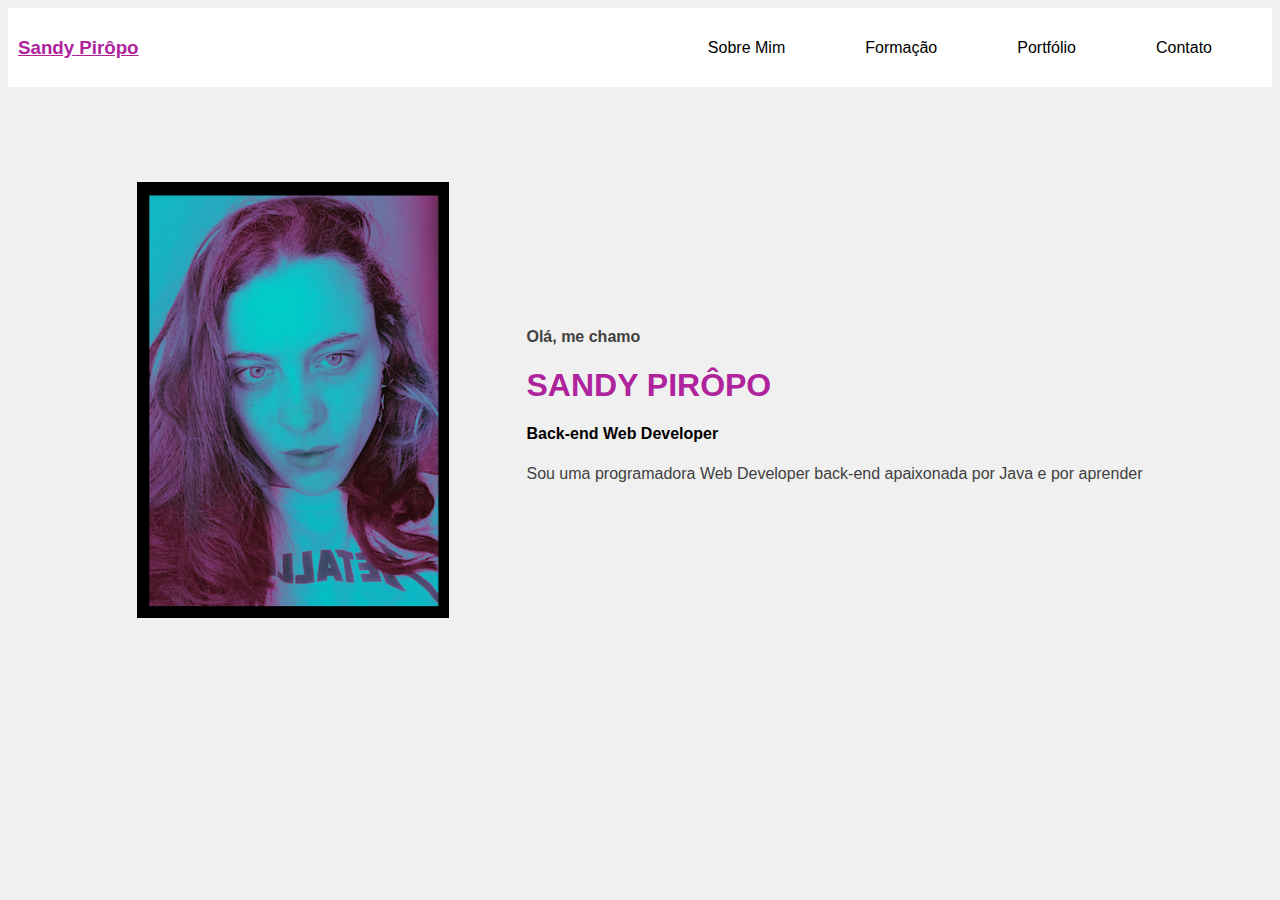
<file: index.html>
<!-- index.html -->

<!DOCTYPE html>
<html>
<head>
    <title>Sandy Piropo</title>
    <link rel="stylesheet" type="text/css" href="styles/style.css">
</head>
<body>
    <div id="menu">
        <div id="titulo-div">
            <a href="" id="titulo"><h3>Sandy Pirôpo</h3></a>
        </div>
        <div id="menu-links">
            <a href="pages/sobre.html">Sobre Mim</a>
            <a href="pages/formacao.html">Formação</a>
            <a href="pages/portfolio.html">Portfólio</a>
            <a href="pages/contato.html">Contato</a>
        </div>
    </div>
    
    <div id="conteudo-container">
        <div id="conteudo">
            <div id="imagem">
                <img src="imagens/imagem.png" alt="Sandy Piropo">
            </div>
            <div id="apresentacao">
                <h4>Olá, me chamo</h4>
                <h1 id="titulo">SANDY PIRÔPO</h1>
                <h4 id="subtitulo">Back-end Web Developer</h4>
                <p>Sou uma programadora Web Developer back-end apaixonada por Java e por aprender</p>
            </div>
        </div>
    </div>
</body>
</html>
</file>
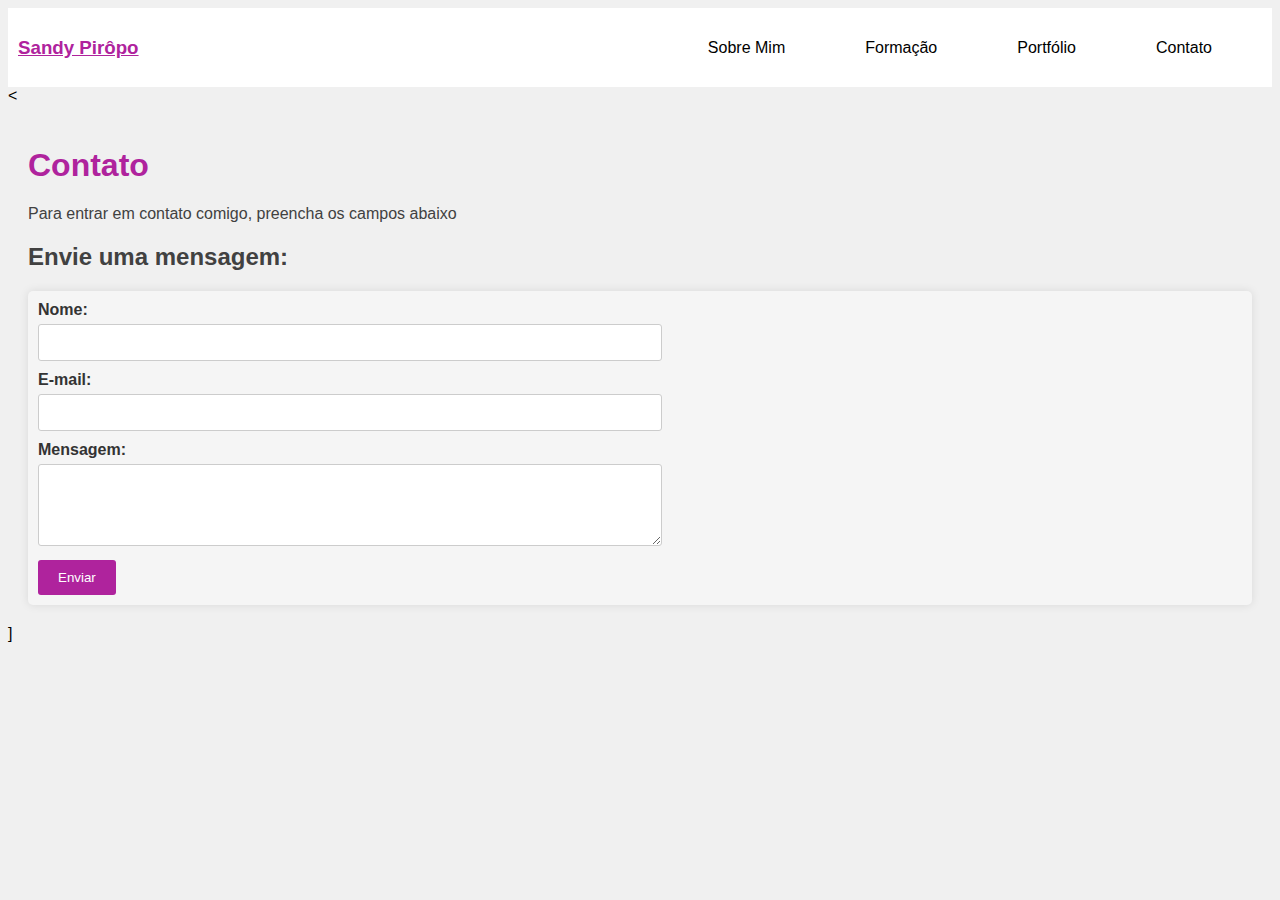
<file: pages/contato.html>
<!-- contato.html -->

<!DOCTYPE html>
<html>
<head>
    <title>Contato</title>
    <link rel="stylesheet" type="text/css" href="../styles/contato.css">
</head>
<body>
    <div id="menu">
        <div id="titulo-div">
            <a href="sobre.html" id="titulo"><h3>Sandy Pirôpo</h3></a>
        </div>
        <div id="menu-links">
            <a href="sobre.html">Sobre Mim</a>
            <a href="formacao.html">Formação</a>
            <a href="portfolio.html">Portfólio</a>
            <a href="contato.html">Contato</a>
        </div>
    </div>

    <div id="container-menu">
        <div id="container"> <
            <div id="conteudo">
                <h1 id="titulo">Contato</h1>
                <p>Para entrar em contato comigo, preencha os campos abaixo</p>

                <h2>Envie uma mensagem:</h2>

                <div class="formulario">
                    <form action="processar_contato.php" method="post">
                        <label for="nome">Nome:</label>
                        <input type="text" id="nome" name="nome" required>

                        <label for="email">E-mail:</label>
                        <input type="email" id="email" name="email" required>

                        <label for="mensagem">Mensagem:</label>
                        <textarea id="mensagem" name="mensagem" rows="4" required></textarea>
                        <div>
                            <input type="submit" value="Enviar">
                        </div>
                    </form>
                </div>
            </div>
        </div>]
    </div>
</body>
</html>
</file>
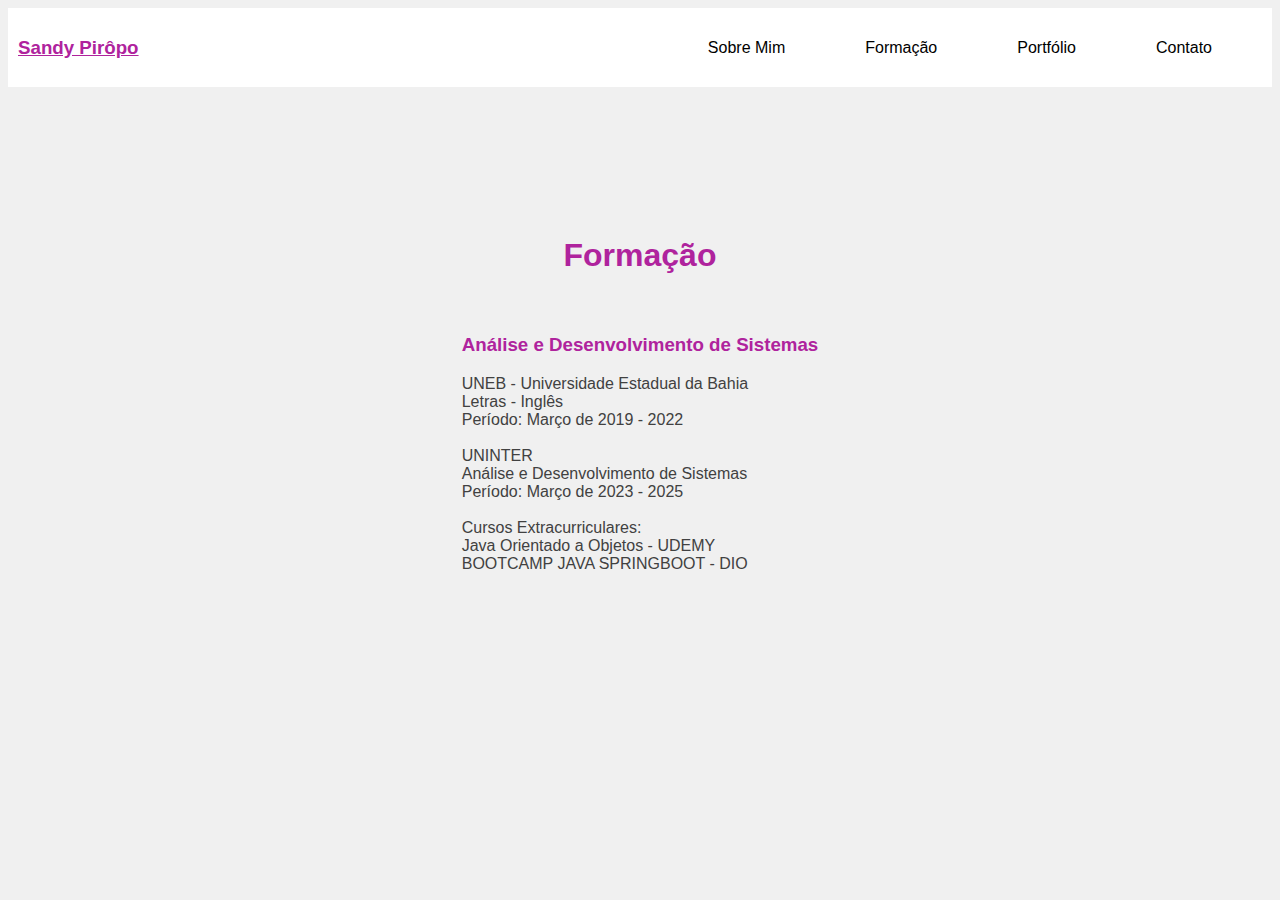
<file: pages/formacao.html>
<!-- formacao.html -->

<!DOCTYPE html>
<html>
<head>
    <title>Formação</title>
    <link rel="stylesheet" type="text/css" href="../styles/style2.css">
</head>
<body>
    <div id="menu">
        <div id="titulo-div">
            <a href="sobre.html" id="titulo"><h3>Sandy Pirôpo</h3></a>
        </div>
        <div id="menu-links">
            <a href="sobre.html">Sobre Mim</a>
            <a href="formacao.html">Formação</a>
            <a href="portfolio.html">Portfólio</a>
            <a href="contato.html">Contato</a>
        </div>
    </div>

    <div id="container">
        <div id="conteudo">
            <h1 id="titulo">Formação</h1>
            <div id="formacao">
                <h3>Análise e Desenvolvimento de Sistemas</h3>
                <p>UNEB - Universidade Estadual da Bahia<br>
                Letras - Inglês<br>
                Período: Março de 2019 - 2022<br>
                <br>
                UNINTER<br>
                Análise e Desenvolvimento de Sistemas<br>
                Período: Março de 2023 - 2025<br>
                <br>
                Cursos Extracurriculares:
                <br>
                Java Orientado a Objetos - UDEMY<br>
                BOOTCAMP JAVA SPRINGBOOT - DIO
                </p>
            </div>
        </div>
    </div>
</body>
</html>
</file>
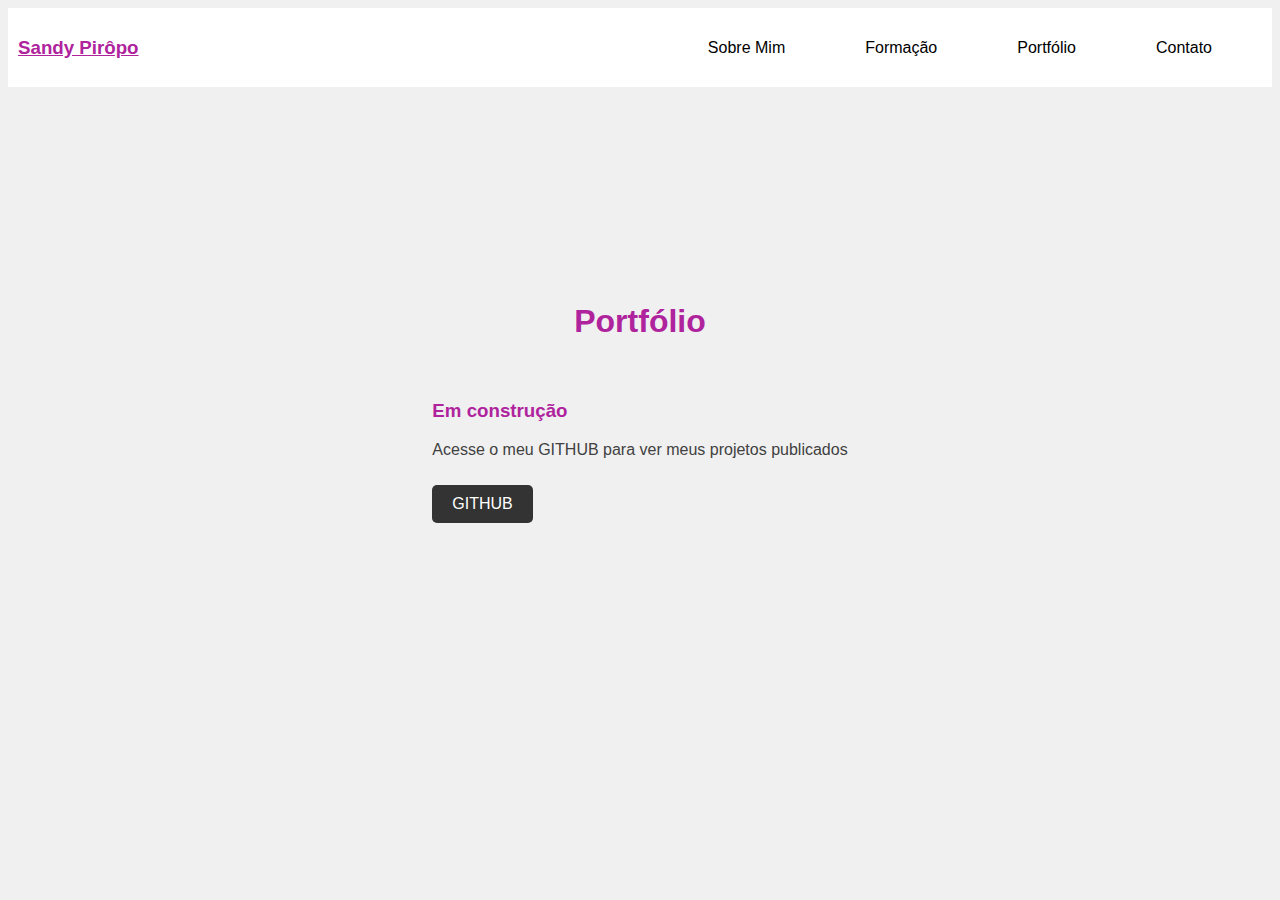
<file: pages/portfolio.html>
<!-- portfolio.html -->

<!DOCTYPE html>
<html>
<head>
    <title>Portfólio</title>
    <link rel="stylesheet" type="text/css" href="../styles/style2.css">
</head>
<body>
    <div id="menu">
        <div id="titulo-div">
            <a href="sobre.html" id="titulo"><h3>Sandy Pirôpo</h3></a>
        </div>
        <div id="menu-links">
            <a href="sobre.html">Sobre Mim</a>
            <a href="formacao.html">Formação</a>
            <a href="portfolio.html">Portfólio</a>
            <a href="contato.html">Contato</a>
        </div>
    </div>

    <div id="container">
        <div id="conteudo">
            <h1 id="titulo">Portfólio</h1>
            <div id="formacao">
                <h3>Em construção</h3>
                <p>Acesse o meu GITHUB para ver meus projetos publicados</p>
                <a href="https://github.com/sandypiropo" target="_blank">GITHUB</a>
            </div>
        </div>
    </div>
</body>
</html>
</file>
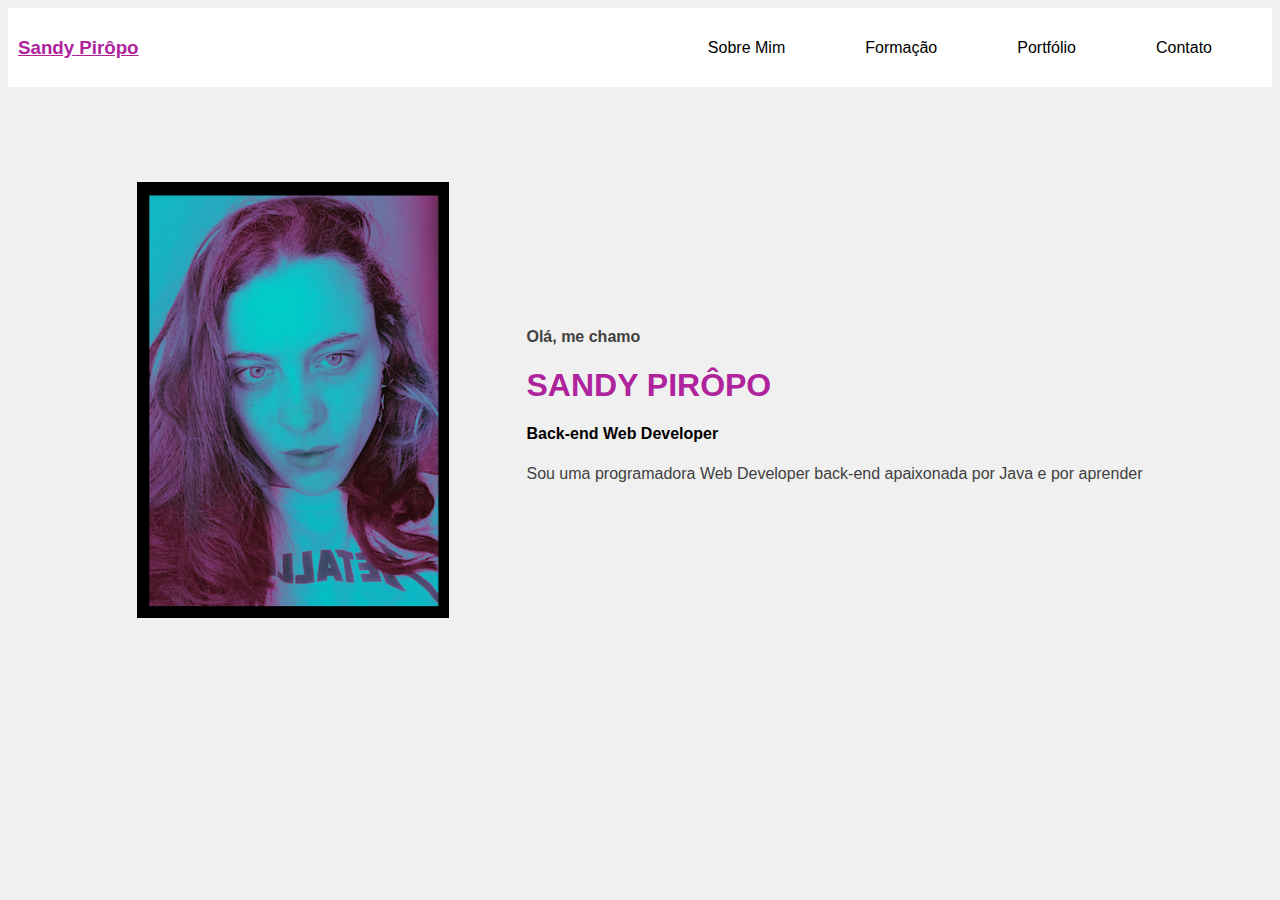
<file: pages/sobre.html>
<!-- sobre.html -->

<!DOCTYPE html>
<html>
<head>
    <title>Sandy Piropo</title>
    <link rel="stylesheet" type="text/css" href="../styles/style.css">
</head>
<body>
    <div id="menu">
        <div id="titulo-div">
            <a href="sobre.html" id="titulo"><h3>Sandy Pirôpo</h3></a>
        </div>
        <div id="menu-links">
            <a href="sobre.html">Sobre Mim</a>
            <a href="formacao.html">Formação</a>
            <a href="portfolio.html">Portfólio</a>
            <a href="contato.html">Contato</a>
        </div>
    </div>

    <div id="conteudo-container">
        <div id="conteudo">
            <div id="imagem">
                <img src="../imagens/imagem.png" alt="Sandy Piropo">
            </div>
            <div id="apresentacao">
                <h4>Olá, me chamo</h4>
                <h1 id="titulo">SANDY PIRÔPO</h1>
                <h4 id="subtitulo">Back-end Web Developer</h4>
                <p>Sou uma programadora Web Developer back-end apaixonada por Java e por aprender</p>
            </div>
        </div>
    </div>
</body>
</html>
</file>
<file: styles/style.css>
/* style.css */
body {
    font-family: Arial, sans-serif;
    background-color: #F0F0F0;
}

#menu {
    background-color: #ffffff;
    overflow: hidden;
    text-align: center;
    margin-top: 0;
    padding: 10px;
    display: flex;
    justify-content: space-between;
}

#menu-links {
    width: 50%;
    display: flex;
    justify-content: flex-end;
    align-items: center;
}



#menu-links a {
    font-family: Arial, Helvetica, sans-serif;
    color: black;
    padding: 14px 30px;
    text-decoration: none;
    margin-right: 20px;
}

#conteudo-container {
    display: flex;
    justify-content: center;
    align-items: center;
    height: 70vh; /* Define a altura para ocupar toda a altura da tela. */
}

#menu-links a:hover {
    background-color: #ececec;
    color: #AF239D;
}

#titulo {
    display: flex;
    color: #AF239D;
    align-items: center;
}


#conteudo {
    display: flex;
    justify-content: space-between;
    align-items: center;
    padding: 20px;
    color: rgb(65, 65, 65); 
}

#subtitulo {
    color: black;
}

p {
    color: rgb(65, 65, 65);
}

#imagem img {
    max-width: 80%;
    height: auto;
}
</file>
<file: styles/contato.css>
/* contato.css */
body {
    font-family: Arial, sans-serif;
    background-color: #F0F0F0;
}

#menu {
    background-color: #ffffff;
    overflow: hidden;
    text-align: center;
    margin-top: 0;
    padding: 10px;
    display: flex;
    justify-content: space-between;
}

#menu-links {
    width: 50%;
    display: flex;
    justify-content: flex-end;
    align-items: center;
}

#menu-links a {
    font-family: Arial, Helvetica, sans-serif;
    color: black;
    padding: 14px 30px;
    text-decoration: none;
    margin-right: 20px;
}

#conteudo {
    display: block; /* Alterando de flex para block */
    align-items: center;
    padding: 20px;
    color: rgb(65, 65, 65);
}

#titulo {
    display: flex;
    color: #AF239D;
    align-items: center;
}

/* Adicione margem superior para separar os elementos verticalmente */
.formulario {
    margin-top: 20px;
}

/* Estilos para a classe 'formulario' */
.formulario {
    background-color: #f5f5f5;
    padding: 10px;
    border-radius: 5px;
    box-shadow: 0 0 10px rgba(0, 0, 0, 0.1);
}

/* Estilos para os campos de entrada e rótulos */
.formulario label {
    display: block;
    margin-bottom: 5px;
    font-weight: bold;
    color: #333;
}

.formulario input[type="text"],
.formulario input[type="email"],
.formulario textarea {
    width: 50%;
    padding: 10px;
    margin-bottom: 10px;
    border: 1px solid #ccc;
    border-radius: 3px;
    outline: none;
}

.formulario textarea {
    resize: vertical; /* Permite redimensionar verticalmente o campo de texto */
}

/* Estilos para o botão de envio */
.formulario input[type="submit"] {
    background-color: #AF239D;
    color: #fff;
    padding: 10px 20px;
    border: none;
    border-radius: 3px;
    cursor: pointer;
    transition: background-color 0.3s;
}

.formulario input[type="submit"]:hover {
    background-color: #AF239D;
}
</file>
<file: styles/style2.css>
/* style2.css */
body {
    font-family: Arial, sans-serif;
    background-color: #F0F0F0;
}

#menu {
    background-color: #ffffff;
    overflow: hidden;
    text-align: center;
    margin-top: 0;
    padding: 10px;
    display: flex;
    justify-content: space-between;
}

#menu-links {
    width: 50%;
    display: flex;
    justify-content: flex-end;
    align-items: center;
}

#menu-links a {
    font-family: Arial, Helvetica, sans-serif;
    color: black;
    padding: 14px 30px;
    text-decoration: none;
    margin-right: 20px;
}

#container {
    display: flex;
    justify-content: center;
    align-items: center;
    height: 70vh; /* Define a altura para ocupar toda a altura da tela. */
}

#menu-links a:hover {
    background-color: #ececec;
    color: #AF239D;
}

#titulo {
    display: flex;
    color: #AF239D;
    align-items: center;
}

#conteudo {
    display: flex;
    flex-direction: column; /* Para empilhar os elementos verticalmente */
    align-items: center;
    padding: 20px;
    color: rgb(65, 65, 65); 
}

#formacao {
    margin-top: 20px; /* Adiciona margem superior para separar do título */
}

h3 {
    color: #AF239D; /* Cor para o título da formação */
}

p {
    color: rgb(65, 65, 65);
}

/* CSS para o botão do GitHub */
#formacao a {
    display: inline-block;
    background-color: #333;
    color: #fff;
    padding: 10px 20px;
    text-decoration: none;
    border-radius: 5px;
    margin-top: 10px;
}

#formacao a:hover {
    background-color: #000; /* Cor de fundo ao passar o mouse */
}
</file>
